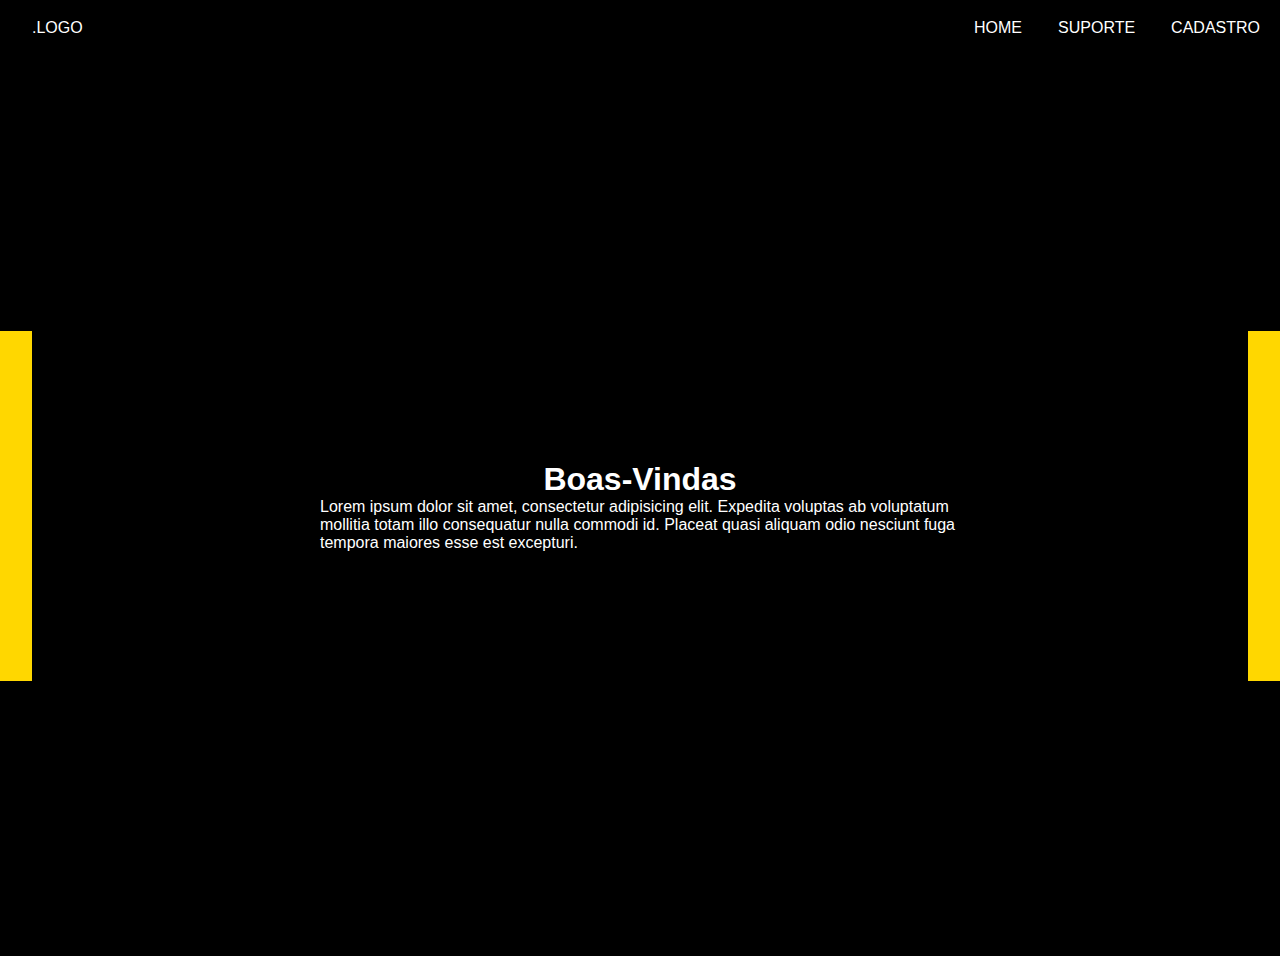
<file: index.html>
<!DOCTYPE html>
<html lang="pt-br">
<head>
    <meta charset="UTF-8">
    <meta http-equiv="X-UA-Compatible" content="IE=edge">
    <meta name="viewport" content="width=device-width, initial-scale=1.0">
    <link rel="stylesheet" href="style.css">
    <title>Home</title>
</head>

<body>
<header class="header">
    <div class="esquerda">
        <div class="logo">
            <a href="https://th.bing.com/th/id/OIP.kLiOGTVkoXrfKS1nCQSYYQHaEK?pid=ImgDet&rs=1" target="_blank">.LOGO</a>
        </div>
    </div>

    <div class="direita">
        <div class="menu">
            <ul>
                <li><a href="index.html">HOME</a></li>
                <li><a href="suporte.html">SUPORTE</a></li>
                <li><a href="cadastro.html">CADASTRO</a></li>
            </ul>
        </div>
    </div>
</header>
    
<main class="principal">

    <div class="esquerda-principal">
        <div id="barra-laterais">
        </div>
    </div>

    <div class="centro-principal">
        <div class="titulo">
            <h1>Boas-Vindas</h1>
        </div>
        <div class="paragrafo">
            <p>Lorem ipsum dolor sit amet, consectetur adipisicing elit. Expedita voluptas ab voluptatum mollitia totam illo consequatur nulla commodi id. Placeat quasi aliquam odio nesciunt fuga tempora maiores esse est excepturi.</p>
        </div>
    </div>

    <div class="direita-principal">
        <div id="barra-laterais">
        </div>
    </div>
</main>

</body>

</html>
</file>
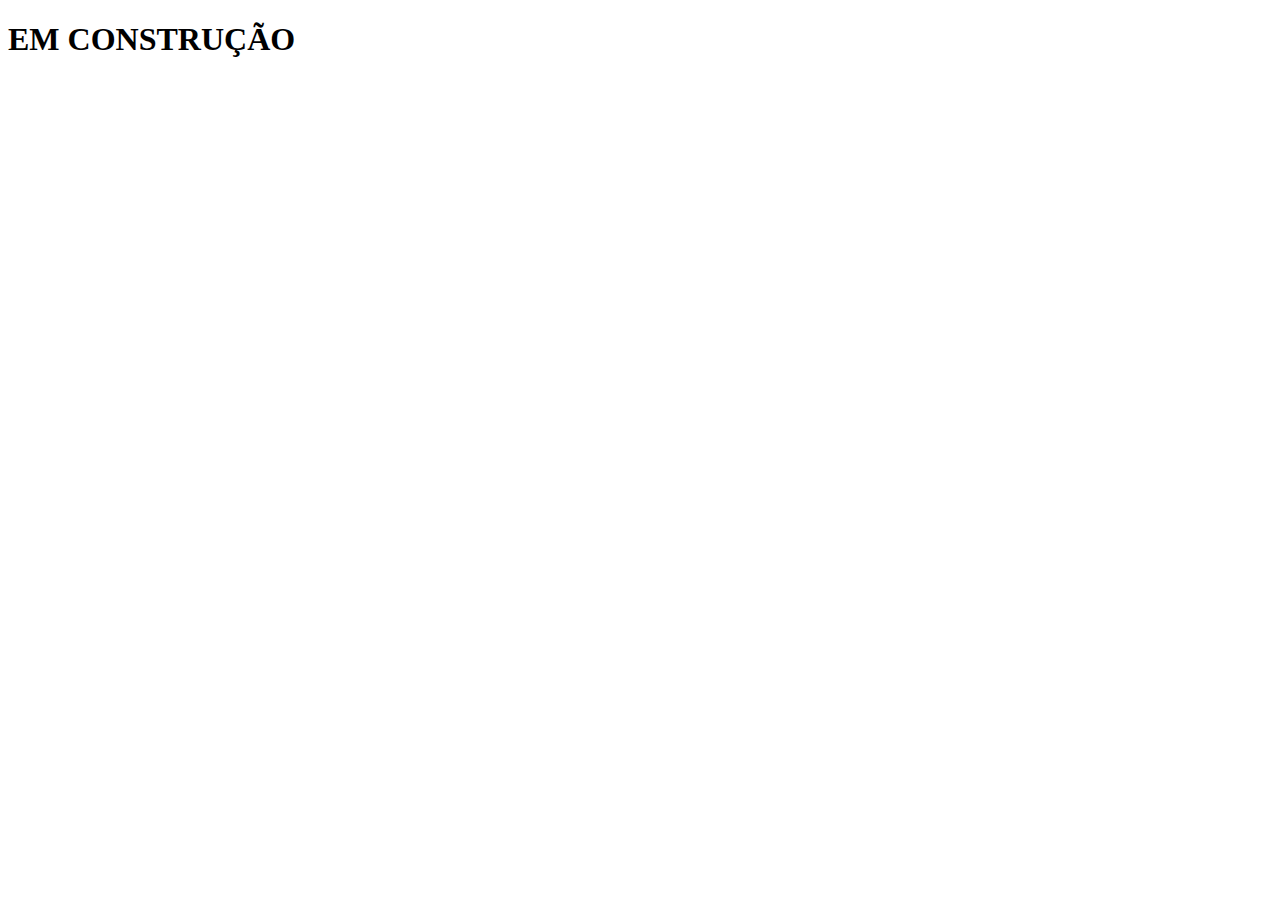
<file: cadastro.html>
<!DOCTYPE html>
<html lang="pt-br">
<head>
    <meta charset="UTF-8">
    <meta http-equiv="X-UA-Compatible" content="IE=edge">
    <meta name="viewport" content="width=device-width, initial-scale=1.0">
    <title>Document</title>
</head>
<body>
    <h1>EM CONSTRUÇÃO</h1>
</body>
</html>
</file>
<file: style.css>
*{
    padding: 0%;
    margin: 0%;
    box-sizing: border-box;
    text-decoration: none;
    list-style: none;
}

body{
    overflow: hidden;
    background-color: #000;
    font-family: sans-serif;
}

.header{
    display: flex;
    width: 100vw;
    height: 3.5rem;
}
.esquerda{
    display: flex;
    align-items: center;
    width: 50%;
}
.logo{
    margin-left: 2rem;
}
.logo a{
    color: #fff;
}

.direita{
    display: flex;
    justify-content: flex-end;
    align-items: center;
    width: 50%;
}

.menu ul{
    display: flex;
    padding: 10px;
}
.menu ul li a{
    padding: 10px;
    margin-left: 1rem;
    color: #fff;
    transition: all 0.4s ease;
}
.menu ul li a:hover{
    color: #FFD700;
}


.principal{
    display: flex;
    width: 100vw;
    height: 100vh;
    color: #fff;
}
.esquerda-principal{
    display: flex;
    align-items: center;
    justify-content: flex-start;
    width: 25%;
    height: calc(100vw-3.5rem);
}
.centro-principal{
    display: flex;
    flex-direction: column;
    align-items: center;
    justify-content: center;
    width: 50%;
    height: calc(100vw-3.5rem);
}

.direita-principal{
    display: flex;
    align-items: center;
    justify-content: flex-end;
    width: 25%;
    height: calc(100vw-3.5rem);
}
#barra-laterais{
    background-color: #FFD700;
    width: 2rem;
    height: 350px;
}
</file>
